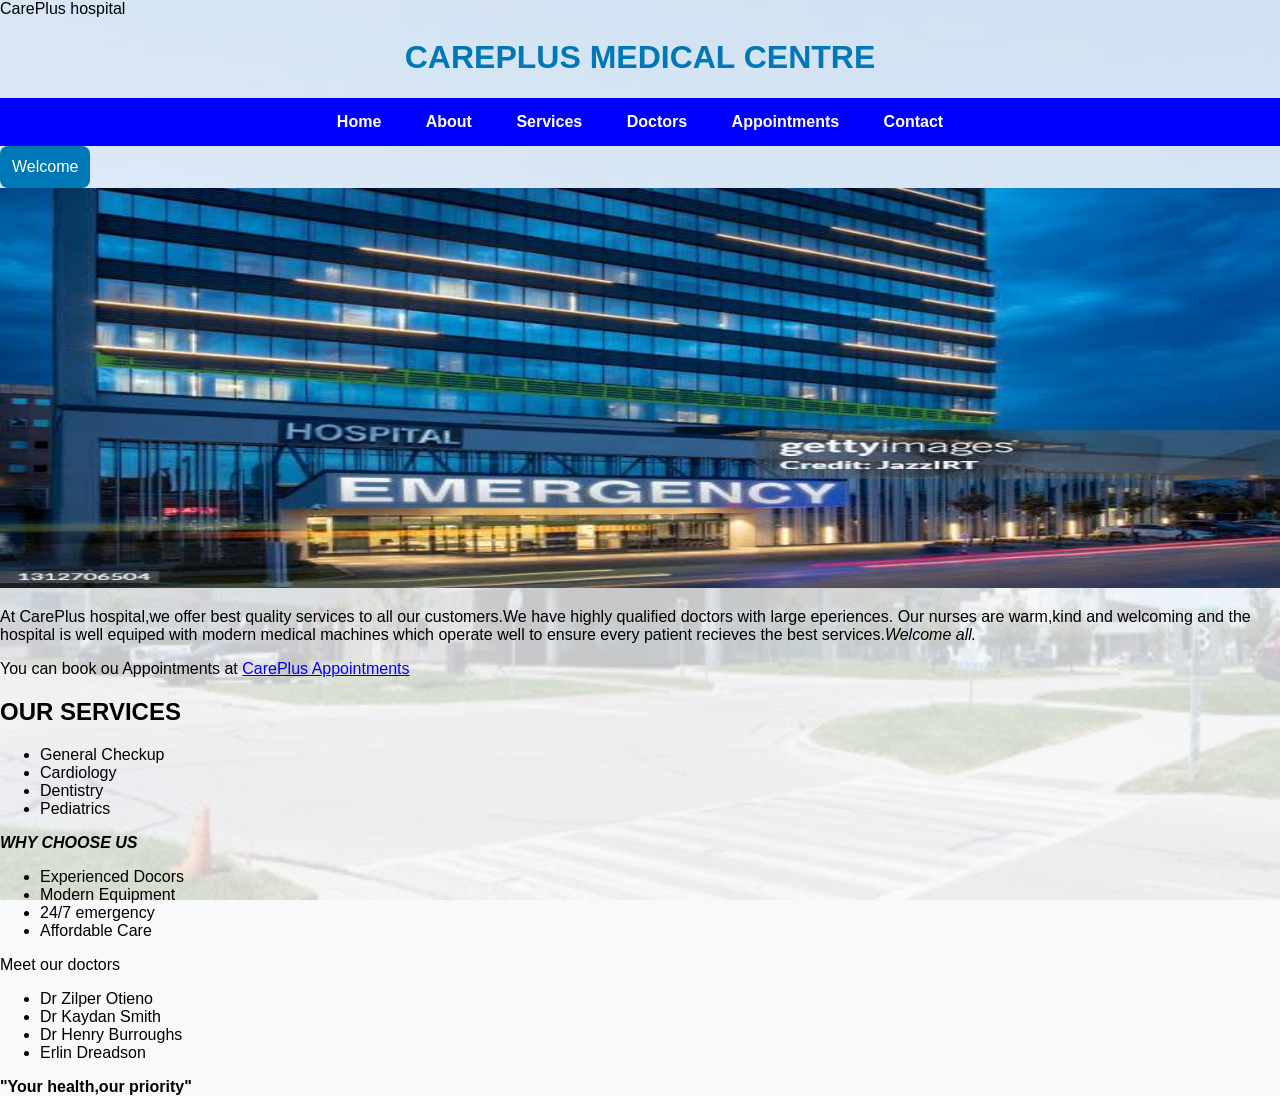
<file: index.html>
<!DOCTYPE html>
<html lang="en">
<header>CarePlus hospital</header>

<head>
    <meta charset="UTF-8">
    <meta name="viewport" content="width=device-width, initial-scale=1.0">
    <title>CarePlus Hospital</title>

    <link rel="Stylesheet" href="Styles1.css">


</head>

<body>
    <h1>CAREPLUS MEDICAL CENTRE</h1>

    <nav>
        <a href="index.html">Home</a>
        <a href="about.html">About</a>
        <a href="services.html">Services</a>
        <a href="doctors.html">Doctors</a>
        <a href="appointments.html">Appointments</a>
        <a href="contact.html">Contact</a>

    </nav>
    <button id="welcomeBtn">Welcome</button>

    <img src="hosi watermark.jpg" class="watermark" alt="watermark">

    <img src="hosi logo.jpg" class="logo" alt="logo">



    <p>At CarePlus hospital,we offer best quality services to all our customers.We have highly qualified doctors with
        large eperiences.
        Our nurses are warm,kind and welcoming and the hospital is well equiped with modern medical machines which
        operate well to
        ensure every patient recieves the best services.<em>Welcome all.</em>

    </p>
    <P>You can book ou Appointments at
        <a href="Appointments.html">CarePlus Appointments</a>
    </P>
    <p>
    <h2>OUR SERVICES</h2>
    <ul>
        <li>General Checkup</li>
        <li>Cardiology</li>
        <li>Dentistry</li>
        <li>Pediatrics</li>
    </ul>
    </p>
    <p>
        <i><b>WHY CHOOSE US</b></i>
    <ul>
        <li>Experienced Docors</li>
        <li>Modern Equipment</li>
        <li>24/7 emergency</li>
        <li>Affordable Care</li>
    </ul>
    </p>
    <p>Meet our doctors
    <ul>
        <li>Dr Zilper Otieno</li>
        <li>Dr Kaydan Smith</li>
        <li>Dr Henry Burroughs</li>
        <li>Erlin Dreadson</li>
    </ul>
    </p>
    <script src="script.js"></script>

</body>
<footer>"Your health,our priority"</footer>

</html>
</file>
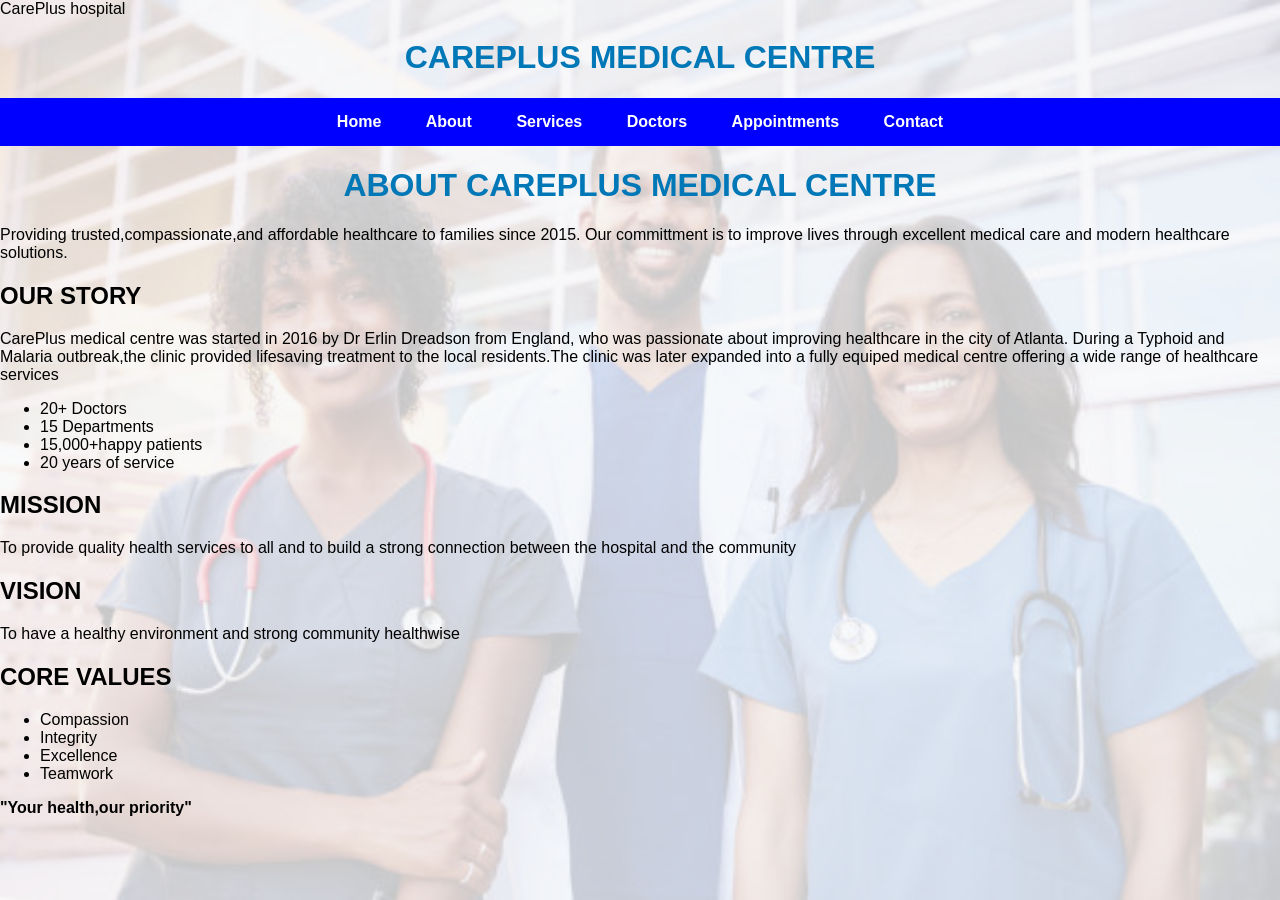
<file: about.html>
<!DOCTYPE html>
<html lang="en">
<header>CarePlus hospital</header>

<head>
    <meta charset="UTF-8">
    <meta name="viewport" content="width=device-width, initial-scale=1.0">
    <title>CarePlus Hospital</title>

    <link rel="Stylesheet" href="Styles1.css">


</head>

<body>
    <h1>CAREPLUS MEDICAL CENTRE</h1>

    <nav>
        <a href="index.html">Home</a>
        <a href="about.html">About</a>
        <a href="services.html">Services</a>
        <a href="doctors.html">Doctors</a>
        <a href="appointments.html">Appointments</a>
        <a href="contact.html">Contact</a>

    </nav>
    <img src="about1.jpg" class="watermark" alt="watermark">
    <h1>ABOUT CAREPLUS MEDICAL CENTRE</h1>

    <p>Providing trusted,compassionate,and affordable healthcare to families since 2015. Our committment is to improve
        lives through excellent
        medical care and modern healthcare solutions.
    </p>


    <h2>OUR STORY</h2>
    <p>CarePlus medical centre was started in 2016 by Dr Erlin Dreadson from England, who was passionate about improving
        healthcare in the city
        of Atlanta.
        During a Typhoid and Malaria outbreak,the clinic provided lifesaving treatment to the local residents.The clinic
        was later expanded
        into a fully equiped medical centre offering a wide range of healthcare services

    <ul>
        <li>20+ Doctors</li>
        <li>15 Departments</li>
        <li>15,000+happy patients</li>
        <li>20 years of service</li>
    </ul>

    </p>
    <section>


        <h2>MISSION</h2>
        <P>To provide quality health services to all and to build a strong connection between the hospital and the
            community

        </P>
    </section>

    <section>
        <h2>VISION</h2>
        <p>To have a healthy environment and strong community healthwise</p>
    </section>

    <h2>CORE VALUES</h2>
    <p>
    <ul>
        <li>Compassion</li>
        <li>Integrity</li>
        <li>Excellence</li>
        <li>Teamwork</li>
    </ul>
    </p>




</body>
<footer>"Your health,our priority"</footer>

</html>
</file>
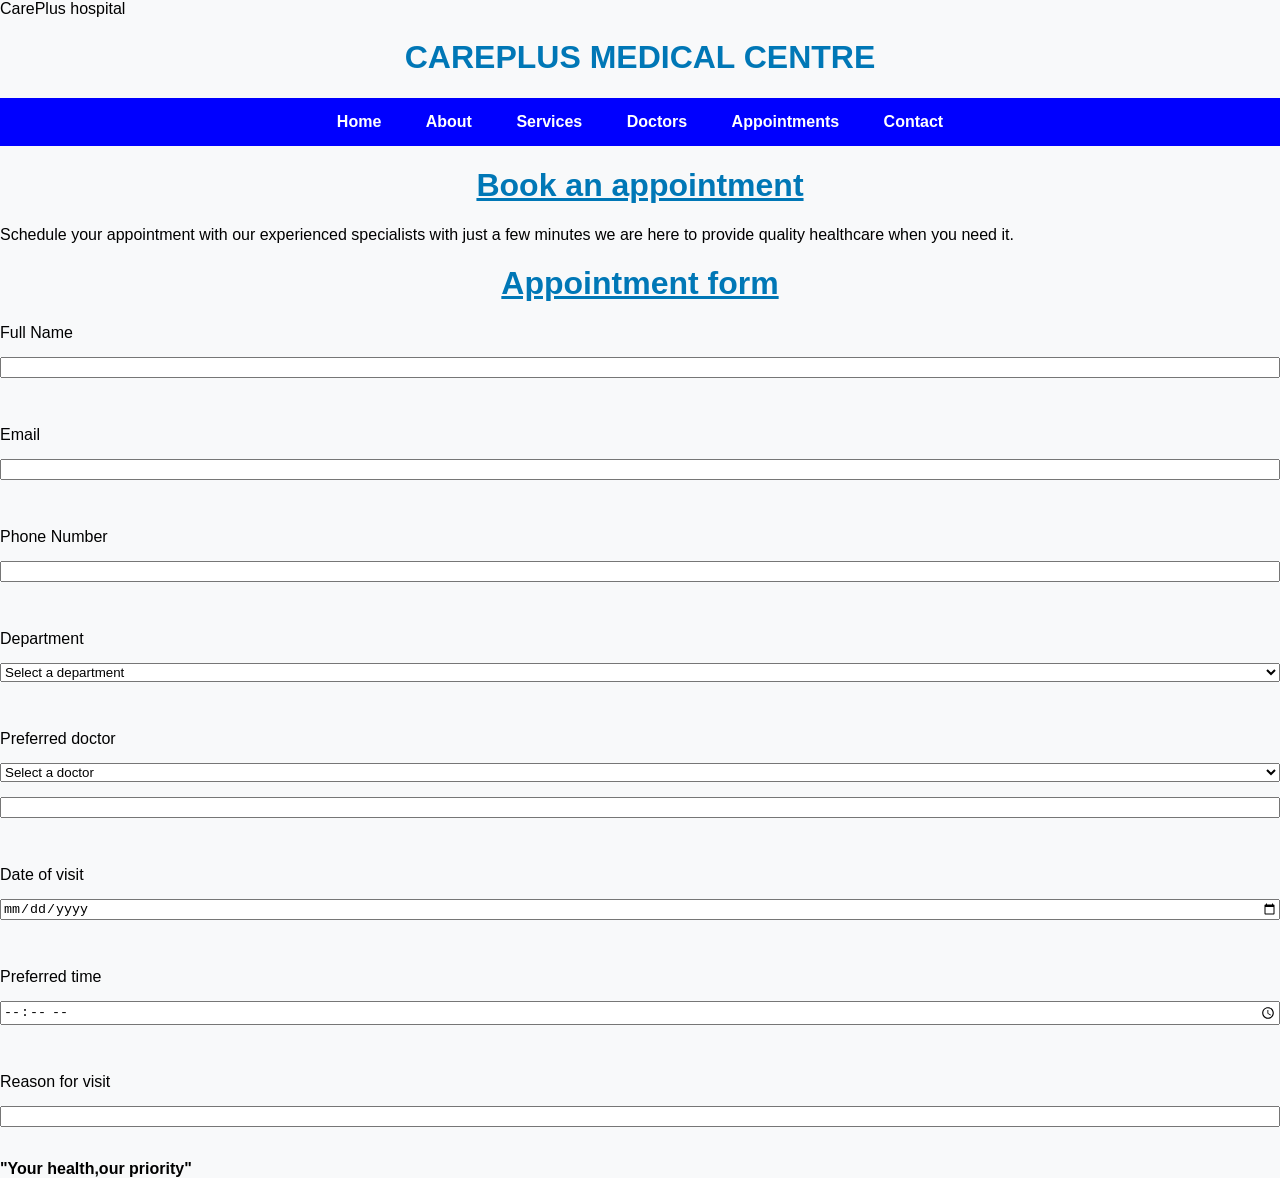
<file: Appoinntments.html>
<!DOCTYPE html>
<html lang="en">
<header>CarePlus hospital</header>

<head>
    <meta charset="UTF-8">
    <meta name="viewport" content="width=device-width, initial-scale=1.0">
    <title>CarePlus Hospital</title>

    <link rel="Stylesheet" href="Styles1.css">


</head>

<body>
    <h1>CAREPLUS MEDICAL CENTRE</h1>

    <nav>
        <a href="index.html">Home</a>
        <a href="about.html">About</a>
        <a href="services.html">Services</a>
        <a href="doctors.html">Doctors</a>
        <a href="appointments.html">Appointments</a>
        <a href="contact.html">Contact</a>

    </nav>

    <body>
        <h1><u>Book an appointment</u></h1>
        <p>Schedule your appointment with our experienced specialists with just a few minutes
            we are here to provide quality healthcare when you need it.
        </p>


        <h1><u>Appointment form</u></h1>


        <form>
            <label>Full Name</label>
            <input name="full name"><br>
            <label>Email</label>
            <input name="email"><br>
            <label>Phone Number</label>
            <input name="phone number"><br>
            <label>Department</label>
            <select id="=Department">name="Department">
                <option value="disabled selected">Select a department</option>
                <option value="cardiology">Cardiology</option>
                <option value="Pediatrics">Pediatrics</option>
                <option value="dermatology">Dermatology</option>
                <option value="neurology">Neurology</option>
                <option value="pediatrics">Pediatrics</option>
                <option value="Oncology">Oncology</option>
            </select><br>
            <label>Preferred doctor</label>
            <select id="=Doctor">name="Doctor">
                <option value="disabled selected">Select a doctor</option>
                <option value="Dr.Kaydan Smith">Dr.Kaydan Smith</option>
                <option value="Dr.Zilper Otieno">Dr.Zilper Otieno</option>
                <option value="Dr.Erlin Dreadson"> Dr.Erlin Dreadson</option>
                <option value="Dr.Henry Burroughs">Dr.Henry Burroughs</option>
            </select>
            <input name="preferred doctor"><br>
            <label>Date of visit</label>
            <input name="Date" type="date"><br>
            <label>Preferred time</label>
            <input name="time" type="time"><br>
            <label>Reason for visit</label>
            <input name="reason"><br>

        </form>
    </body>

    <footer>"Your health,our priority"</footer>

</html>
</file>
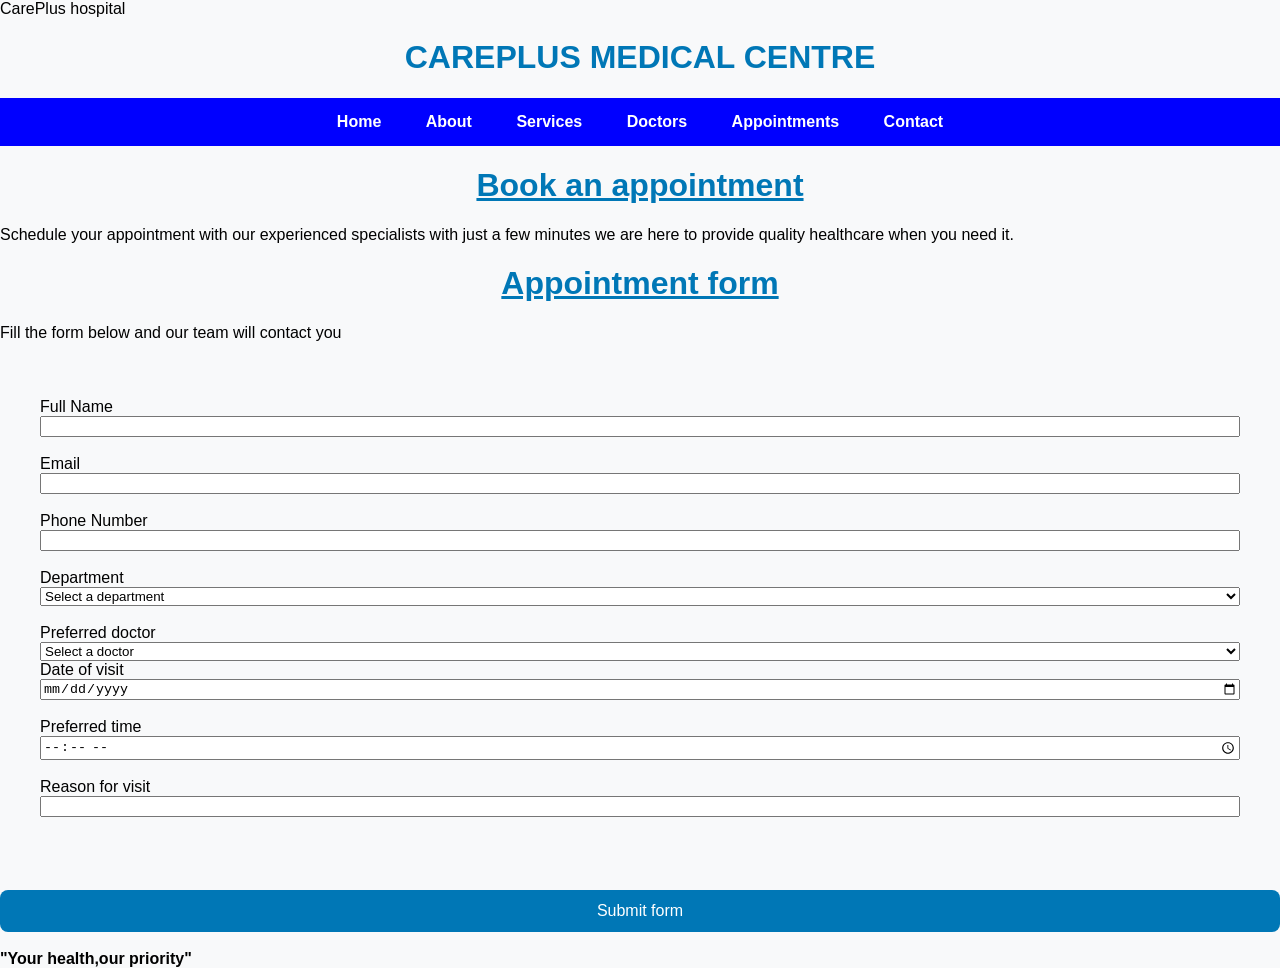
<file: appointments.html>
<!DOCTYPE html>
<html lang="en">
<header>CarePlus hospital</header>

<head>
    <meta charset="UTF-8">
    <meta name="viewport" content="width=device-width, initial-scale=1.0">
    <title>CarePlus Hospital</title>

    <link rel="Stylesheet" href="Styles1.css">


</head>

<body>
    <h1>CAREPLUS MEDICAL CENTRE</h1>

    <nav>
        <a href="index.html">Home</a>
        <a href="about.html">About</a>
        <a href="services.html">Services</a>
        <a href="doctors.html">Doctors</a>
        <a href="appointments.html">Appointments</a>
        <a href="contact.html">Contact</a>

    </nav>


    <h1><u>Book an appointment</u></h1>
    <p>Schedule your appointment with our experienced specialists with just a few minutes
        we are here to provide quality healthcare when you need it.
    </p>
    <h1><u>Appointment form</u></h1>
    <p>Fill the form below and our team will contact you</p>
    <form id="appointmentForm">
        <div class="appointment-container">
            <label>Full Name</label>
            <input name="full name"><br>
            <label>Email</label>
            <input name="email"><br>
            <label>Phone Number</label>
            <input name="phone number"><br>
            <label>Department</label>
            <select id="Department" name="Department">
                <option value="" disabled selected>Select a department</option>
                <option value="General Medicine">General Medicine</option>
                <option value="cardiology">Cardiology</option>
                <option value="Pediatrics">Pediatrics</option>
                <option value="dermatology">Dermatology</option>
                <option value="neurology">Neurology</option>
                <option value="dentistry">Dentistry</option>
                <option value="Oncology">Oncology</option>
            </select><br>
            <label>Preferred doctor</label>
            <select id="=Doctor" name="Doctor">
                <option value="" disabled selected>Select a doctor</option>
                <option value="Dr.Kaydan Smith">Dr.Kaydan Smith</option>
                <option value="Dr.Zilper Otieno">Dr.Zilper Otieno</option>
                <option value="Dr.Erlin Dreadson"> Dr.Erlin Dreadson</option>
                <option value="Dr.Henry Burroughs">Dr.Henry Burroughs</option>
            </select>
            <label>Date of visit</label>
            <input name="Date" type="date"><br>
            <label>Preferred time</label>
            <input name="time" type="time"><br>
            <label>Reason for visit</label>
            <input name="reason"><br>
        </div>
        <button type="submit">Submit form</button>
    </form>
    <p id="message"></p>
    <script src="script.js"></script>
</body>

<footer>"Your health,our priority"</footer>

</html>
</file>
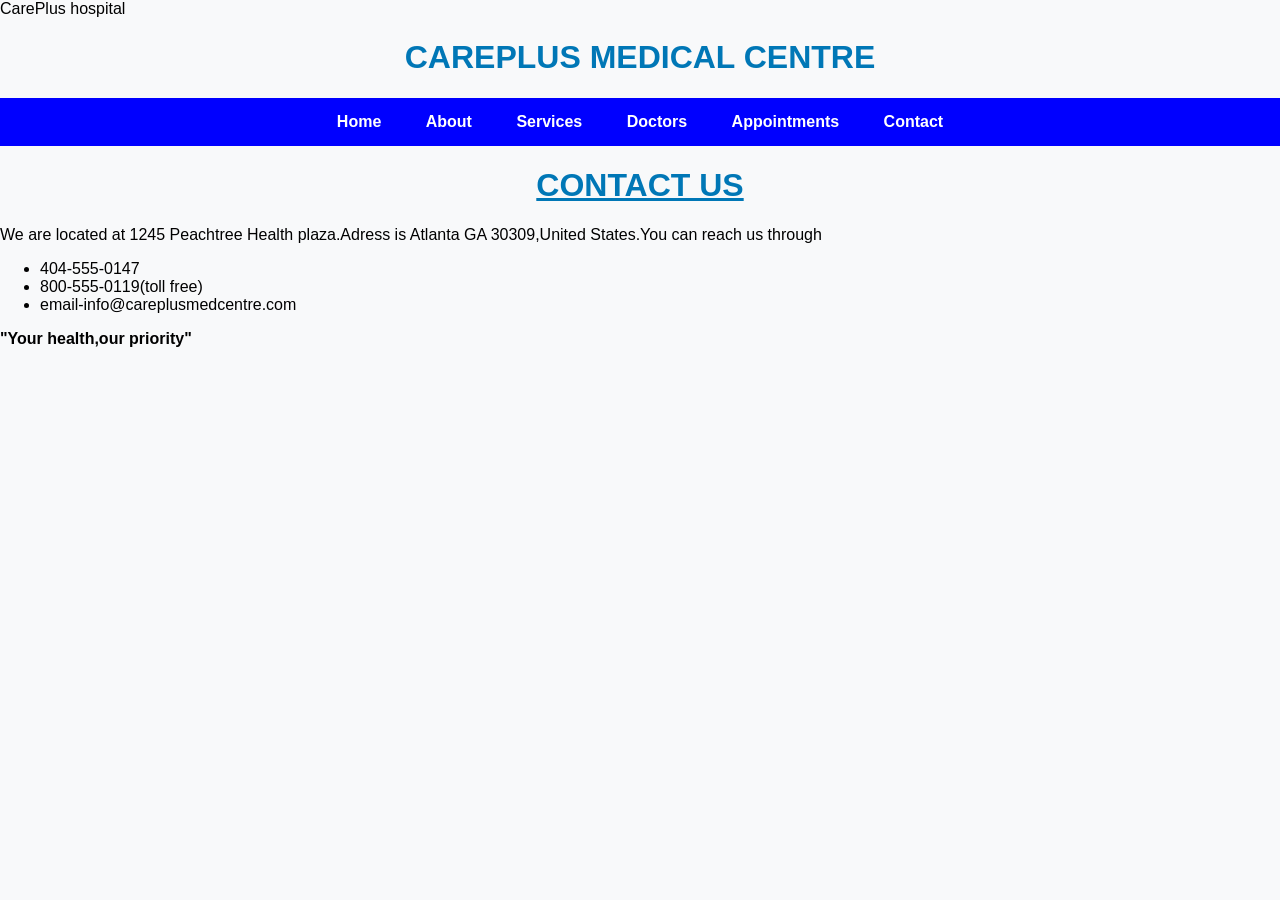
<file: contact.html>
<!DOCTYPE html>
<html lang="en">
<header>CarePlus hospital</header>

<head>
    <meta charset="UTF-8">
    <meta name="viewport" content="width=device-width, initial-scale=1.0">
    <title>CarePlus Hospital</title>

    <link rel="Stylesheet" href="Styles1.css">


</head>

<body>
    <h1>CAREPLUS MEDICAL CENTRE</h1>

    <nav>
        <a href="index.html">Home</a>
        <a href="about.html">About</a>
        <a href="services.html">Services</a>
        <a href="doctors.html">Doctors</a>
        <a href="appointments.html">Appointments</a>
        <a href="contact.html">Contact</a>

    </nav>

    <body>
        <h1><u>CONTACT US</u></h1>
        <P>We are located at 1245 Peachtree Health plaza.Adress is Atlanta GA 30309,United States.You can reach us
            through
        <ul>
            <li>404-555-0147</li>
            <li>800-555-0119(toll free)</li>
            <li>email-info@careplusmedcentre.com</li>
        </ul>
        </P>


    </body>

    <footer>"Your health,our priority"</footer>

</html>
</file>
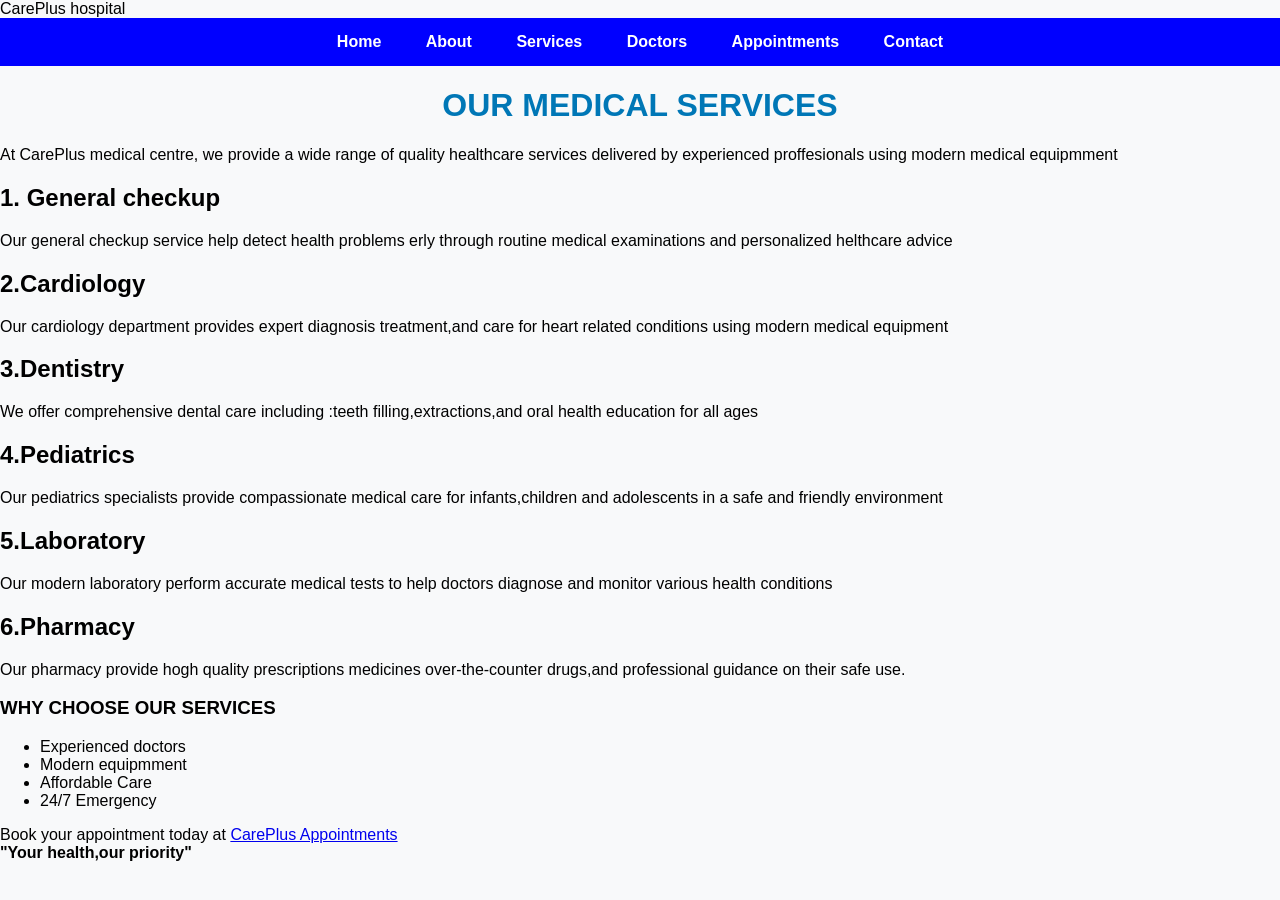
<file: services.html>
<!DOCTYPE html>
<html lang="en">
<header>CarePlus hospital</header>

<head>
    <meta charset="UTF-8">
    <meta name="viewport" content="width=device-width, initial-scale=1.0">
    <title>CarePlus Hospital</title>

    <link rel="Stylesheet" href="Styles1.css">


</head>

<body>

    <nav>
        <a href="index.html">Home</a>
        <a href="about.html">About</a>
        <a href="services.html">Services</a>
        <a href="doctors.html">Doctors</a>
        <a href="appointments.html">Appointments</a>
        <a href="contact.html">Contact</a>

    </nav>
    <h1>OUR MEDICAL SERVICES</h1>

    <section>
        At CarePlus medical centre, we provide a wide range of quality healthcare services delivered by experienced
        proffesionals using modern medical equipmment
    </section>
    <section>
        <h2>1. General checkup</h2>
        <p>Our general checkup service help detect health problems erly through routine medical examinations and
            personalized helthcare advice

        </p>

        <h2>2.Cardiology</h2>
        <p>Our cardiology department provides expert diagnosis treatment,and care for heart related conditions using
            modern medical equipment

        </p>

        <h2>3.Dentistry</h2>
        <p>We offer comprehensive dental care including :teeth filling,extractions,and oral health education for all
            ages</p>

        <h2>4.Pediatrics</h2>
        <p>Our pediatrics specialists provide compassionate medical care for infants,children and adolescents in a safe
            and friendly environment

        </p>
        <h2>5.Laboratory</h2>
        <p>Our modern laboratory perform accurate medical tests to help doctors diagnose and monitor various health
            conditions</p>

        <h2>6.Pharmacy</h2>
        <p>Our pharmacy provide hogh quality prescriptions medicines over-the-counter drugs,and professional guidance on
            their safe use.</p>

    </section>

    <section>
        <h3>WHY CHOOSE OUR SERVICES</h3>
        <UL>
            <li>Experienced doctors</li>
            <li>Modern equipmment</li>
            <li>Affordable Care</li>
            <li>24/7 Emergency</li>
        </UL>
        Book your appointment today at
        <a href="Appointments.html">CarePlus Appointments</a>
    </section>
    <div class="container">
        <div class="box" doctor></div>
        <div class="box" nurse></div>
        <div class="box" patient></div>
</body>
<footer>"Your health,our priority"</footer>

</html>
</file>
<file: Styles1.css>
nav {
    background-color: blue;
    padding: 15px;
    text-align: center;

}

nav a {
    color: white;
    text-decoration: none;
    margin: 20px;
    font-weight: bold;

}

nav a:hover {
    color: yellow;
}

h1 {
    text-align: center;
    color: #0077B6;
}



footer {
    font-family: Arial, Helvetica, sans-serif;
    font-weight: bold;
}

body {
    padding: 0;
    margin: 0;
    font-family: Arial, Helvetica, sans-serif;
    background-color: #f8f9fa;
}


.card {
    padding: 20px;
    border: 1px solid #add;
    border-radius: 10px;
    box-shadow: 0 4px 8px rgba(0, 0, 0, 0.1);


}

.doctor-card img {

    width: 100%;
    object-fit: contain;
    border-radius: 10px;
}


.book-btn:hover {
    background-color: darkblue;
}

.watermark {
    position: fixed;
    top: 0;
    left: 0;
    opacity: 0.2;
    z-index: -1;
    width: 100%;
    height: 100%;
    object-fit: cover;
}

.logo {
    width: 100%;
    height: 400px;
}

thead:hover {
    color: yellowgreen;

}

table head {
    color: blue;
}

@media (max-width: 768px) {
    nav {
        display: flex;
        justify-content: center;
        gap: 20px;
    }

    .doctor-container,
    .stats-container,
    .contact-container {
        display: grid;
        grid-template-columns: 1fr;
        gap: 20px;
    }

    .doctor-card {
        width: 100%;
    }

    .appointment-form {
        width: 95%;
        margin: auto;
    }

    h1 {
        font-size: 2rem;
        text-align: center;
    }

    p {
        text-align: center;
    }

    img {
        max-width: 100%;
        height: auto;
    }
}

.doctor-container {
    display: grid;
    grid-template-columns: 1fr;
    gap: 30px;
    margin: 40px;
    height: min-content;
}

.doctor-card {
    background: white;
    border-radius: 15px;
    overflow: hidden;
    box-shadow: 0 5px 15px rgba(0, 0, 0, 0.2);
    transition: 0.3s ease;
    margin-bottom: 45px;
}

.doctor-card:hover {
    transform: translateY(-8px);
    box-shadow: 0 12px 25px rgba(0, 0, 0.2);
}

.doctor-info h2 {
    margin-bottom: 10px;
    font-size: 2rem;
    color: #005fa3;
}

.speciality {
    color: #0A66C2;
    font-weight: bold;
}

.book-btn {
    display: inline-block;
    margin-top: 15px;
    padding: 10px 20px;
    background: #0A66C2;
    color: white;
    text-decoration: none;
    border-radius: 8px;
}

.book-btn:hover {
    background-color: #084d94;

}

.schedule-table {
    width: 100%;
    border-collapse: collapse;
    margin-top: 40px;
}

.schedule-table th {
    background: #0A66C2;
    color: white;
    padding: 15px;
}

.schedule-table td {
    padding: 15px;
    border: 1px solid #add;
}

.schedule-table tr:nth-child(even) {
    background: #f4f8fc;

}

.schedule-table tr:hover {
    background: #eaf4ff
}

.doctor-info {
    padding: 25px;
}

.doctor-info p {
    margin: 12px;
    line-height: 1.6;
}

.doctor-info {
    text-align: center;
}

.appointment-container {
    background-color: #f8f9fa;
    padding: 0%;
    box-shadow: grey;
    align-content: center;
    display: grid;
    grid-template-columns: 1fr;
    margin: 40px;
    height: min-content;
}

form {
    display: flex;
    flex-direction: column;
    gap: 15px;
}

button {
    padding: 12px;
    background-color: #0077b6;
    color: white;
    border: none;
    border-radius: 8px;
    font-size: 16px;
    cursor: pointer;
}

button:hover {
    background-color: #005f8a;
}

#message {
    margin-top: 15px;
    font-size: 18px;
    font-weight: bold;
    text-align: center;
}
</file>
